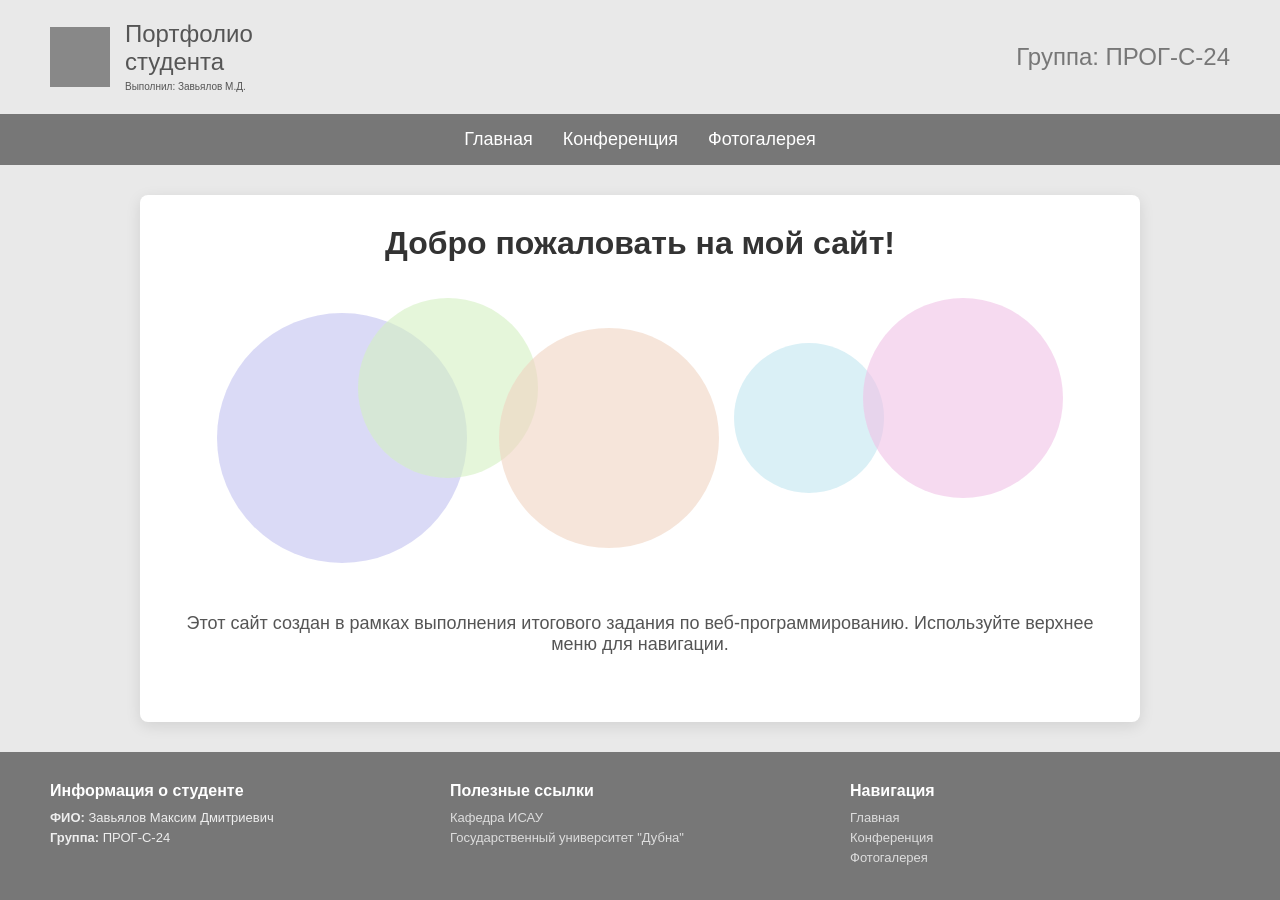
<file: index.html>
<!DOCTYPE html>
<html lang="ru">
<head>
    <meta charset="UTF-8">
    <title>Главная страница</title>
    <link rel="stylesheet" href="style.css">
</head>
<body>
    <!-- Шапка -->
    <header class="header">
        <div class="logo-area">
            <div class="logo-square"></div>
            <div>
                <h2 style="margin:0; font-weight:normal;">Портфолио<br>студента</h2>
                <small style="font-size: 10px;">Выполнил: Завьялов М.Д.</small>
            </div>
        </div>
        <div class="phones">
            Группа: ПРОГ-С-24
        </div>
    </header>

    <!-- Меню (без Шаблона) -->
    <nav class="nav-bar">
        <ul>
            <li><a href="index.html">Главная</a></li>
            <li><a href="conference.html">Конференция</a></li>
            <li><a href="gallery.html">Фотогалерея</a></li>
        </ul>
    </nav>

    <!-- Контент -->
    <main class="main-content">
        <h1>Добро пожаловать на мой сайт!</h1>
        
        <div class="hero">
            <div class="circle c1"></div>
            <div class="circle c2"></div>
            <div class="circle c3"></div>
            <div class="circle c4"></div>
            <div class="circle c5"></div>
        </div>
        
        <p style="text-align: center; font-size: 18px; color: #555; margin-top: 30px;">
            Этот сайт создан в рамках выполнения итогового задания по веб-программированию.
            Используйте верхнее меню для навигации.
        </p>
    </main>

    <!-- Подвал (С информацией о студенте) -->
    <footer class="footer">
        <div>
            <h4>Информация о студенте</h4>
            <p><strong>ФИО:</strong> Завьялов Максим Дмитриевич</p>
            <p><strong>Группа:</strong> ПРОГ-С-24</p>
        </div>
        <div>
            <h4>Полезные ссылки</h4>
            <a href="https://uni-dubna.ru/faculties/institut-sistemnogo-analiza-i-upravleniya" target="_blank">Кафедра ИСАУ</a>
            <a href="https://uni-dubna.ru/" target="_blank">Государственный университет "Дубна"</a>
        </div>
        <div>
            <h4>Навигация</h4>
            <a href="index.html">Главная</a>
            <a href="conference.html">Конференция</a>
            <a href="gallery.html">Фотогалерея</a>
        </div>
    </footer>
</body>
</html>
</file>
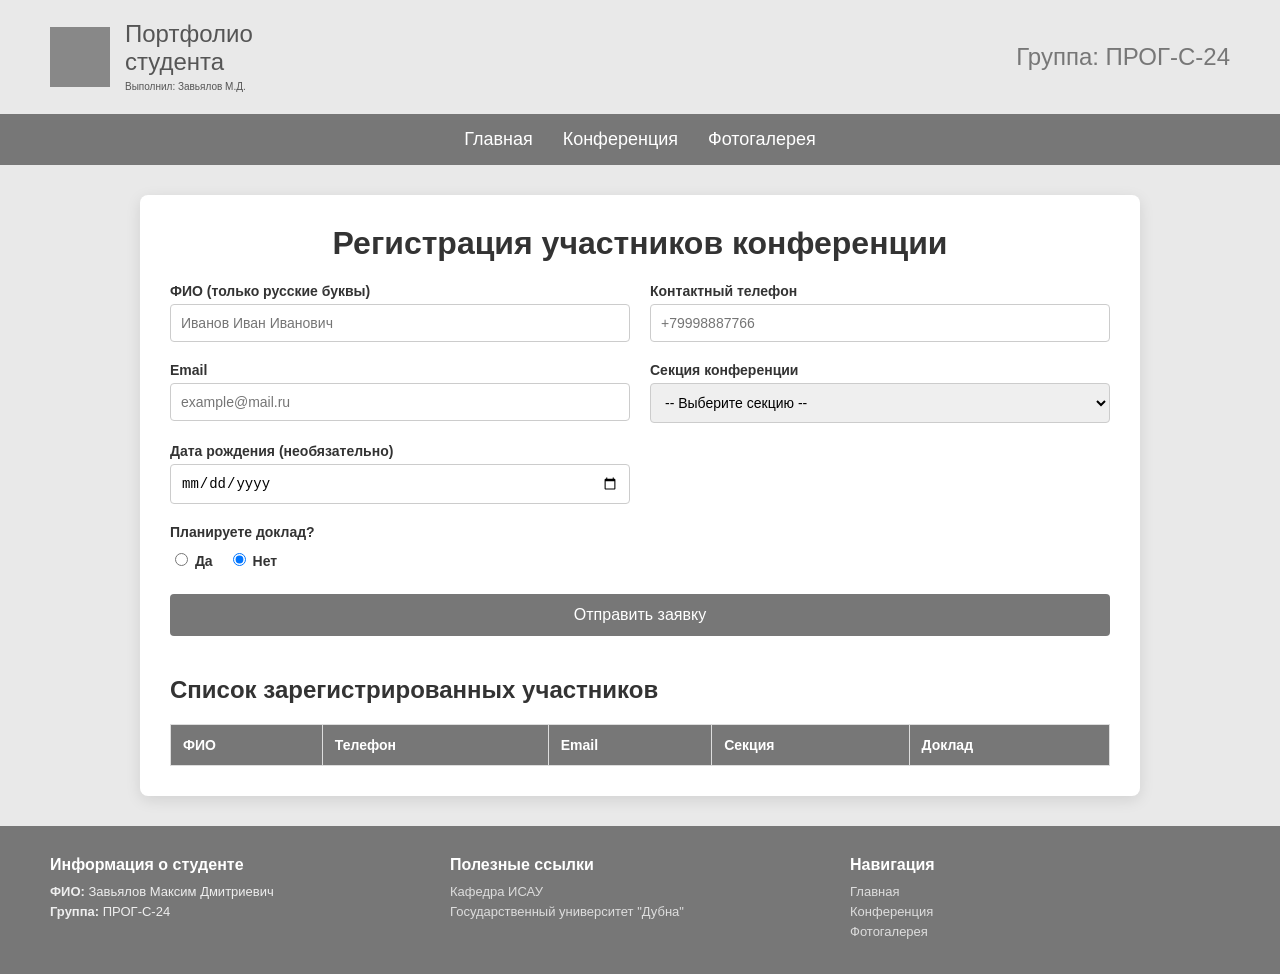
<file: conference.html>
<!DOCTYPE html>
<html lang="ru">
<head>
    <meta charset="UTF-8">
    <title>Регистрация на конференцию</title>
    <link rel="stylesheet" href="style.css">
</head>
<body>
    <!-- Шапка сайта -->
    <header class="header">
        <div class="logo-area">
            <div class="logo-square"></div>
            <div>
                <h2 style="margin:0; font-weight:normal;">Портфолио<br>студента</h2>
                <small style="font-size: 10px;">Выполнил: Завьялов М.Д.</small>
            </div>
        </div>
        <div class="phones">
            Группа: ПРОГ-С-24
        </div>
    </header>

    <!-- Меню -->
    <nav class="nav-bar">
        <ul>
            <li><a href="index.html">Главная</a></li>
            <li><a href="conference.html">Конференция</a></li>
            <li><a href="gallery.html">Фотогалерея</a></li>
        </ul>
    </nav>

    <!-- Основной контент -->
    <main class="main-content">
        <h1>Регистрация участников конференции</h1>
        
        <!-- Форма -->
        <form id="confForm" class="conf-form" novalidate>
            <div class="form-group">
                <label>ФИО (только русские буквы)</label>
                <input type="text" id="fio" placeholder="Иванов Иван Иванович" required>
                <span class="error-msg" id="err-fio">Введите ФИО (только русские буквы)</span>
            </div>

            <div class="form-group">
                <label>Контактный телефон</label>
                <input type="tel" id="phone" placeholder="+79998887766" required>
                <span class="error-msg" id="err-phone">Формат: +7 и 10 цифр</span>
            </div>

            <div class="form-group">
                <label>Email</label>
                <input type="email" id="email" placeholder="example@mail.ru" required>
                <span class="error-msg" id="err-email">Некорректный email</span>
            </div>

            <div class="form-group">
                <label>Секция конференции</label>
                <select id="section" required>
                    <option value="">-- Выберите секцию --</option>
                    <option value="Математика">Математика</option>
                    <option value="Физика">Физика</option>
                    <option value="Информатика">Информатика</option>
                </select>
                <span class="error-msg" id="err-section">Выберите секцию</span>
            </div>

            <div class="form-group">
                <label>Дата рождения (необязательно)</label>
                <input type="date" id="dob">
            </div>

            <div class="form-group full-width">
                <label>Планируете доклад?</label>
                <div class="radio-group">
                    <label><input type="radio" name="report" value="yes" id="repYes"> Да</label>
                    <label><input type="radio" name="report" value="no" id="repNo" checked> Нет</label>
                </div>
            </div>

            <div class="form-group" id="reportTopicGroup">
                <label>Тема доклада</label>
                <input type="text" id="reportTopic" placeholder="Введите тему">
            </div>

            <button type="submit" class="submit-btn">Отправить заявку</button>
        </form>

        <!-- Таблица участников -->
        <div style="margin-top: 40px;">
            <h2 style="color: #333;">Список зарегистрированных участников</h2>
            <table class="conf-table">
                <thead>
                    <tr>
                        <th>ФИО</th>
                        <th>Телефон</th>
                        <th>Email</th>
                        <th>Секция</th>
                        <th>Доклад</th>
                    </tr>
                </thead>
                <tbody id="usersTableBody">
                    <!-- Сюда скрипт будет добавлять строки -->
                </tbody>
            </table>
        </div>
    </main>

    <!-- Подвал -->
    <footer class="footer">
        <div>
            <h4>Информация о студенте</h4>
            <p><strong>ФИО:</strong> Завьялов Максим Дмитриевич</p>
            <p><strong>Группа:</strong> ПРОГ-С-24</p>
        </div>
        <div>
            <h4>Полезные ссылки</h4>
            <a href="https://uni-dubna.ru/faculties/institut-sistemnogo-analiza-i-upravleniya" target="_blank">Кафедра ИСАУ</a>
            <a href="https://uni-dubna.ru/" target="_blank">Государственный университет "Дубна"</a>
        </div>
        <div>
            <h4>Навигация</h4>
            <a href="index.html">Главная</a>
            <a href="conference.html">Конференция</a>
            <a href="gallery.html">Фотогалерея</a>
        </div>
    </footer>

    <!-- Скрипт (остался без изменений) -->
    <script>
        const form = document.getElementById('confForm');
        const repYes = document.getElementById('repYes');
        const repNo = document.getElementById('repNo');
        const reportTopicGroup = document.getElementById('reportTopicGroup');
        const usersTableBody = document.getElementById('usersTableBody');

        // 1. Показ поля для темы доклада
        repYes.addEventListener('change', () => { reportTopicGroup.style.display = 'flex'; });
        repNo.addEventListener('change', () => { reportTopicGroup.style.display = 'none'; });

        // 2. Загрузка данных при старте страницы из "БД" (localStorage)
        let users = JSON.parse(localStorage.getItem('confUsers')) || [];
        renderTable();

        // 3. Валидация и отправка
        form.addEventListener('submit', function(e) {
            e.preventDefault();
            let isValid = true;

            // Очистка ошибок
            document.querySelectorAll('.error-msg').forEach(el => el.style.display = 'none');

            const fio = document.getElementById('fio').value.trim();
            const phone = document.getElementById('phone').value.trim();
            const email = document.getElementById('email').value.trim();
            const section = document.getElementById('section').value;
            const dob = document.getElementById('dob').value;
            const hasReport = repYes.checked;
            const topic = document.getElementById('reportTopic').value.trim();

            // Валидация ФИО (только русские буквы и пробелы)
            if (!/^[А-Яа-яЁё\s]+$/.test(fio)) {
                document.getElementById('err-fio').style.display = 'block'; isValid = false;
            }
            // Валидация телефона (+7 и 10 цифр)
            if (!/^\+7\d{10}$/.test(phone)) {
                document.getElementById('err-phone').style.display = 'block'; isValid = false;
            }
            // Валидация Email
            if (!/^[^\s@]+@[^\s@]+\.[^\s@]+$/.test(email)) {
                document.getElementById('err-email').style.display = 'block'; isValid = false;
            }
            // Валидация секции
            if (section === "") {
                document.getElementById('err-section').style.display = 'block'; isValid = false;
            }

            if (isValid) {
                // Создаем запись
                const newUser = { fio, phone, email, section, dob, report: hasReport ? `Да: ${topic}` : 'Нет' };
                users.push(newUser);
                
                // Сохраняем в "БД" (localStorage)
                localStorage.setItem('confUsers', JSON.stringify(users));
                
                // Обновляем таблицу и очищаем форму
                renderTable();
                form.reset();
                reportTopicGroup.style.display = 'none';
                alert('Регистрация успешна!');
            }
        });

        // 4. Отрисовка таблицы
        function renderTable() {
            usersTableBody.innerHTML = '';
            users.forEach(user => {
                const tr = document.createElement('tr');
                tr.innerHTML = `
                    <td>${user.fio}</td>
                    <td>${user.phone}</td>
                    <td>${user.email}</td>
                    <td>${user.section}</td>
                    <td>${user.report}</td>
                `;
                usersTableBody.appendChild(tr);
            });
        }
    </script>
</body>
</html>
</file>
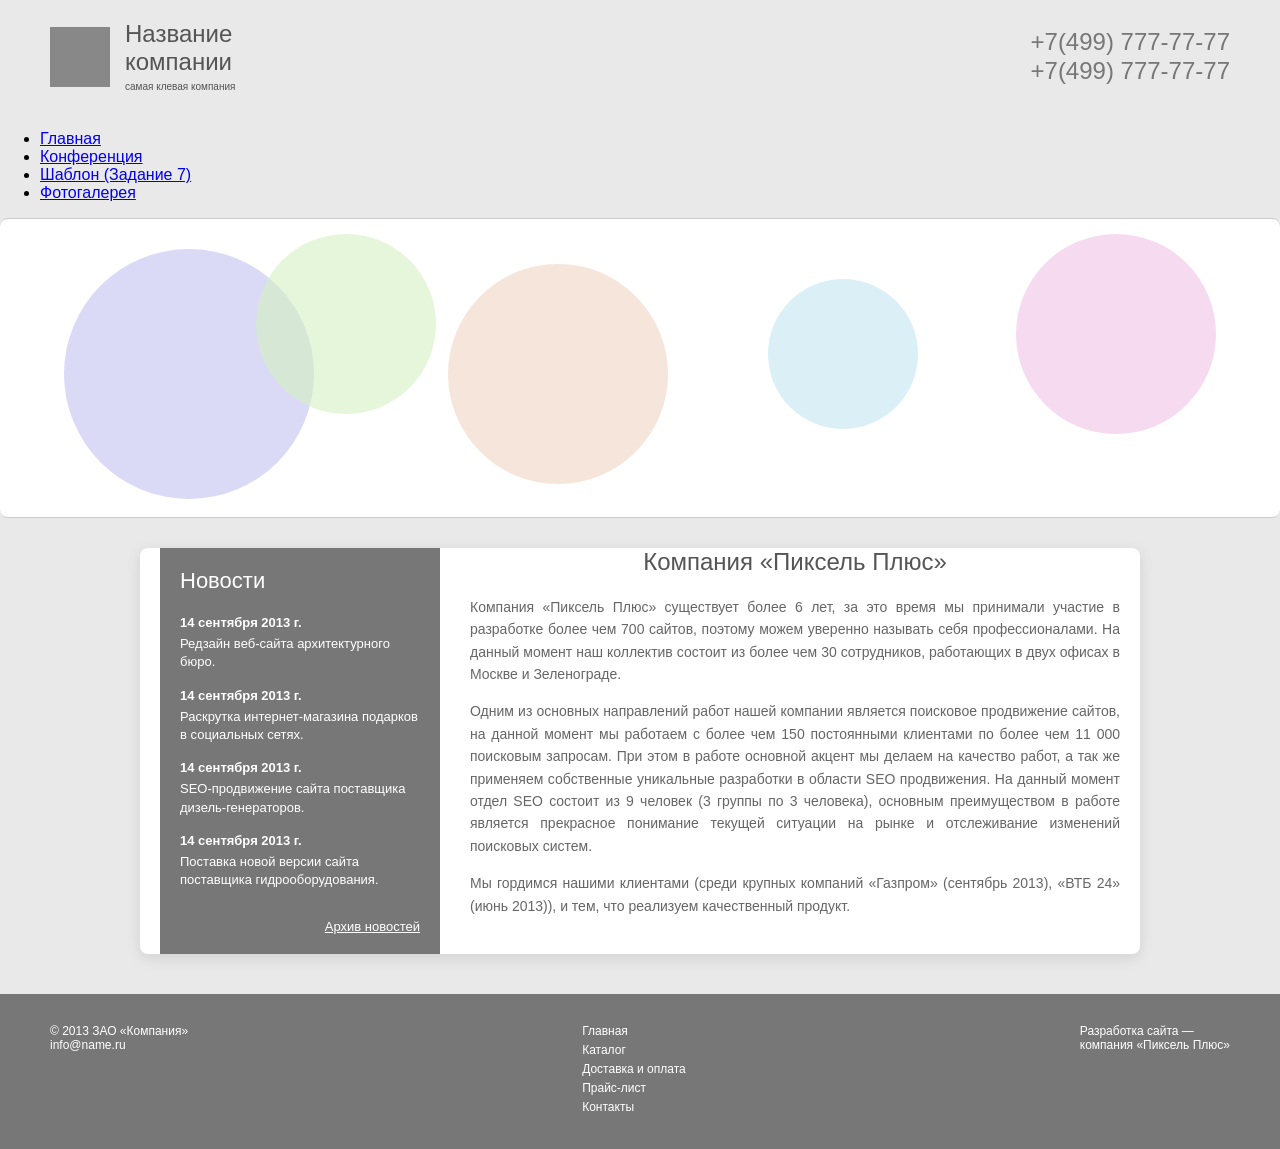
<file: task7.html>
<!DOCTYPE html>
<html lang="ru">
<head>
    <meta charset="UTF-8">
    <title>Пиксель Плюс - Шаблон</title>
    <link rel="stylesheet" href="style.css">
    <style>
        /* Стили только для этой страницы */
        .template-layout { font-family: Arial, sans-serif; background: #e9e9e9; margin: 0; padding: 0; }
        .header { display: flex; justify-content: space-between; align-items: center; padding: 20px 50px; background: #e9e9e9; }
        .logo-area { display: flex; align-items: center; gap: 15px; color: #555; }
        .logo-square { width: 60px; height: 60px; background: #888; }
        .phones { text-align: right; font-size: 24px; color: #777; line-height: 1.2; }
        
        .nav-bar { background: #777; padding: 15px 0; }
        .nav-bar ul { list-style: none; display: flex; justify-content: center; gap: 30px; margin: 0; padding: 0; }
        .nav-bar a { color: white; text-decoration: none; font-size: 18px; }
        .nav-bar a:hover { text-decoration: underline; }
        
        .hero { position: relative; height: 300px; background: white; overflow: hidden; border-top: 1px solid #ccc; border-bottom: 1px solid #ccc; margin-bottom: 30px; }
        .circle { position: absolute; border-radius: 50%; opacity: 0.6; }
        .c1 { width: 250px; height: 250px; background: #c2c2f0; left: 5%; top: 10%; }
        .c2 { width: 180px; height: 180px; background: #d4f0c2; left: 20%; top: 5%; }
        .c3 { width: 220px; height: 220px; background: #f0d4c2; left: 35%; top: 15%; }
        .c4 { width: 150px; height: 150px; background: #c2e6f0; left: 60%; top: 20%; }
        .c5 { width: 200px; height: 200px; background: #f0c2e6; right: 5%; top: 5%; }
        
        .main-content { display: flex; max-width: 1000px; margin: 0 auto 40px; gap: 30px; padding: 0 20px; }
        .sidebar { width: 280px; background: #777; color: white; padding: 20px; flex-shrink: 0; }
        .sidebar h2 { margin-top: 0; font-weight: normal; font-size: 22px; margin-bottom: 20px; }
        .news-item { font-size: 13px; margin-bottom: 15px; line-height: 1.4; }
        .news-item .date { font-weight: bold; margin-bottom: 3px; }
        .all-news { display: block; text-align: right; color: white; text-decoration: underline; margin-top: 30px; font-size: 13px; }
        
        .text-content h1 { margin-top: 0; font-weight: normal; color: #555; }
        .text-content p { color: #666; font-size: 14px; line-height: 1.6; margin-bottom: 15px; text-align: justify; }
        
        .footer { background: #777; color: white; display: flex; justify-content: space-between; padding: 30px 50px; font-size: 12px; }
        .footer a { color: white; text-decoration: none; display: block; margin-bottom: 5px; }
        .footer a:hover { text-decoration: underline; }
    </style>
</head>
<body class="template-layout">
    <header class="header">
        <div class="logo-area">
            <div class="logo-square"></div>
            <div>
                <h2 style="margin:0; font-weight:normal;">Название<br>компании</h2>
                <small style="font-size: 10px;">самая клевая компания</small>
            </div>
        </div>
        <div class="phones">
            +7(499) 777-77-77<br>+7(499) 777-77-77
        </div>
    </header>

        <nav>
        <ul>
            <li><a href="index.html">Главная</a></li>
            <li><a href="conference.html">Конференция</a></li>
            <li><a href="task7.html">Шаблон (Задание 7)</a></li>
            <li><a href="gallery.html">Фотогалерея</a></li>
        </ul>
    </nav>

    <div class="hero">
        <div class="circle c1"></div>
        <div class="circle c2"></div>
        <div class="circle c3"></div>
        <div class="circle c4"></div>
        <div class="circle c5"></div>
    </div>

    <main class="main-content">
        <aside class="sidebar">
            <h2>Новости</h2>
            <div class="news-item">
                <div class="date">14 сентября 2013 г.</div>
                Редзайн веб-сайта архитектурного бюро.
            </div>
            <div class="news-item">
                <div class="date">14 сентября 2013 г.</div>
                Раскрутка интернет-магазина подарков в социальных сетях.
            </div>
            <div class="news-item">
                <div class="date">14 сентября 2013 г.</div>
                SEO-продвижение сайта поставщика дизель-генераторов.
            </div>
            <div class="news-item">
                <div class="date">14 сентября 2013 г.</div>
                Поставка новой версии сайта поставщика гидрооборудования.
            </div>
            <a href="#" class="all-news">Архив новостей</a>
        </aside>
        
        <section class="text-content">
            <h1>Компания «Пиксель Плюс»</h1>
            <p>Компания «Пиксель Плюс» существует более 6 лет, за это время мы принимали участие в разработке более чем 700 сайтов, поэтому можем уверенно называть себя профессионалами. На данный момент наш коллектив состоит из более чем 30 сотрудников, работающих в двух офисах в Москве и Зеленограде.</p>
            <p>Одним из основных направлений работ нашей компании является поисковое продвижение сайтов, на данной момент мы работаем с более чем 150 постоянными клиентами по более чем 11 000 поисковым запросам. При этом в работе основной акцент мы делаем на качество работ, а так же применяем собственные уникальные разработки в области SEO продвижения. На данный момент отдел SEO состоит из 9 человек (3 группы по 3 человека), основным преимуществом в работе является прекрасное понимание текущей ситуации на рынке и отслеживание изменений поисковых систем.</p>
            <p>Мы гордимся нашими клиентами (среди крупных компаний «Газпром» (сентябрь 2013), «ВТБ 24» (июнь 2013)), и тем, что реализуем качественный продукт.</p>
        </section>
    </main>

    <footer class="footer">
        <div>
            © 2013 ЗАО «Компания»<br>
            info@name.ru
        </div>
        <div>
            <a href="#">Главная</a>
            <a href="#">Каталог</a>
            <a href="#">Доставка и оплата</a>
            <a href="#">Прайс-лист</a>
            <a href="#">Контакты</a>
        </div>
        <div>
            Разработка сайта —<br>
            компания «Пиксель Плюс»
        </div>
    </footer>
</body>
</html>
</file>
<file: style.css>
/* =========================================
   ОБЩИЕ СТИЛИ
   ========================================= */
* {
    box-sizing: border-box;
}

body {
    font-family: Arial, sans-serif;
    background: #e9e9e9; 
    margin: 0;
    padding: 0;
    display: flex;
    flex-direction: column;
    min-height: 100vh; /* Прижимает подвал к низу */
}

/* Шапка */
.header { 
    display: flex; 
    justify-content: space-between; /* Логотип слева, инфа справа */
    align-items: center; 
    padding: 20px 50px; 
    background: #e9e9e9; 
}
.logo-area { display: flex; align-items: center; gap: 15px; color: #555; }
.logo-square { width: 60px; height: 60px; background: #888; }
.phones { text-align: right; font-size: 24px; color: #777; line-height: 1.2; }

/* Меню (Горизонтальное, по центру) */
.nav-bar { background: #777; padding: 15px 0; width: 100%; }
.nav-bar ul { 
    list-style: none; /* Убирает точки */
    display: flex; 
    justify-content: center; /* Центрирует по горизонтали */
    gap: 30px; 
    margin: 0; 
    padding: 0; 
    flex-wrap: wrap; 
}
.nav-bar a { color: white; text-decoration: none; font-size: 18px; }
.nav-bar a:hover { text-decoration: underline; }

/* Основной контент */
.main-content { 
    flex: 1; 
    max-width: 1000px; 
    margin: 30px auto; 
    padding: 30px; 
    background: white;
    border-radius: 8px;
    box-shadow: 0 4px 15px rgba(0,0,0,0.1);
    width: 90%;
}
.main-content h1 { margin-top: 0; color: #333; text-align: center;}

/* Подвал (3 колонки) */
.footer { 
    background: #777; 
    color: #eee; 
    display: grid;
    grid-template-columns: 1fr 1fr 1fr; /* Три равные колонки */
    gap: 20px;
    padding: 30px 50px; 
    font-size: 13px; 
    margin-top: auto;
}
.footer h4 { color: white; margin-top: 0; margin-bottom: 10px; font-size: 16px;}
.footer a { color: #ddd; text-decoration: none; display: block; margin-bottom: 5px; }
.footer a:hover { color: white; text-decoration: underline; }
.footer p { margin: 5px 0; }

/* =========================================
   СТИЛИ ДЛЯ ФОРМЫ (Конференция)
   ========================================= */
.conf-form { display: grid; grid-template-columns: 1fr 1fr; gap: 20px; }
.form-group { display: flex; flex-direction: column; }
.form-group.full-width { grid-column: 1 / -1; }
.conf-form label { font-weight: bold; margin-bottom: 5px; font-size: 14px; color: #333; }
.conf-form input[type="text"], .conf-form input[type="tel"], .conf-form input[type="email"], .conf-form input[type="date"], .conf-form select { 
    padding: 10px; border: 1px solid #ccc; border-radius: 4px; font-size: 14px; 
}
.error-msg { color: red; font-size: 12px; margin-top: 5px; display: none; }
.radio-group { display: flex; gap: 15px; align-items: center; margin-top: 5px; }
.submit-btn { 
    grid-column: 1 / -1; background: #777; color: white; padding: 12px; 
    border: none; border-radius: 4px; font-size: 16px; cursor: pointer; 
}
.submit-btn:hover { background: #555; }
#reportTopicGroup { display: none; grid-column: 1 / -1; }

/* Таблица */
table { width: 100%; border-collapse: collapse; margin-top: 20px; }
th, td { border: 1px solid #ddd; padding: 12px; text-align: left; font-size: 14px; }
th { background-color: #777; color: white; }
tr:nth-child(even) { background-color: #f9f9f9; }

/* =========================================
   СТИЛИ ДЛЯ ГЛАВНОЙ (Круги)
   ========================================= */
.hero { 
    position: relative; height: 300px; background: white; overflow: hidden; 
    border-radius: 8px; margin-bottom: 30px; 
}
.circle { position: absolute; border-radius: 50%; opacity: 0.6; }
.c1 { width: 250px; height: 250px; background: #c2c2f0; left: 5%; top: 10%; }
.c2 { width: 180px; height: 180px; background: #d4f0c2; left: 20%; top: 5%; }
.c3 { width: 220px; height: 220px; background: #f0d4c2; left: 35%; top: 15%; }
.c4 { width: 150px; height: 150px; background: #c2e6f0; left: 60%; top: 20%; }
.c5 { width: 200px; height: 200px; background: #f0c2e6; right: 5%; top: 5%; }

/* =========================================
   СТИЛИ ДЛЯ ФОТОГАЛЕРЕИ
   ========================================= */
.gallery-grid {
    display: grid;
    grid-template-columns: repeat(auto-fill, minmax(280px, 1fr));
    gap: 20px;
    margin-top: 20px;
}
.gallery-item {
    overflow: hidden;
    border-radius: 8px;
    box-shadow: 0 4px 8px rgba(0,0,0,0.1);
    transition: transform 0.3s ease, box-shadow 0.3s ease;
    background: #ccc; /* Заглушка, если картинка не загрузится */
    height: 200px; /* Фиксированная высота для красоты */
}
.gallery-item:hover {
    transform: translateY(-5px);
    box-shadow: 0 8px 16px rgba(0,0,0,0.2);
}
.gallery-item img {
    width: 100%;
    height: 100%;
    object-fit: cover;
    display: block;
    transition: transform 0.3s ease;
}
.gallery-item:hover img {
    transform: scale(1.05);
}
</file>
